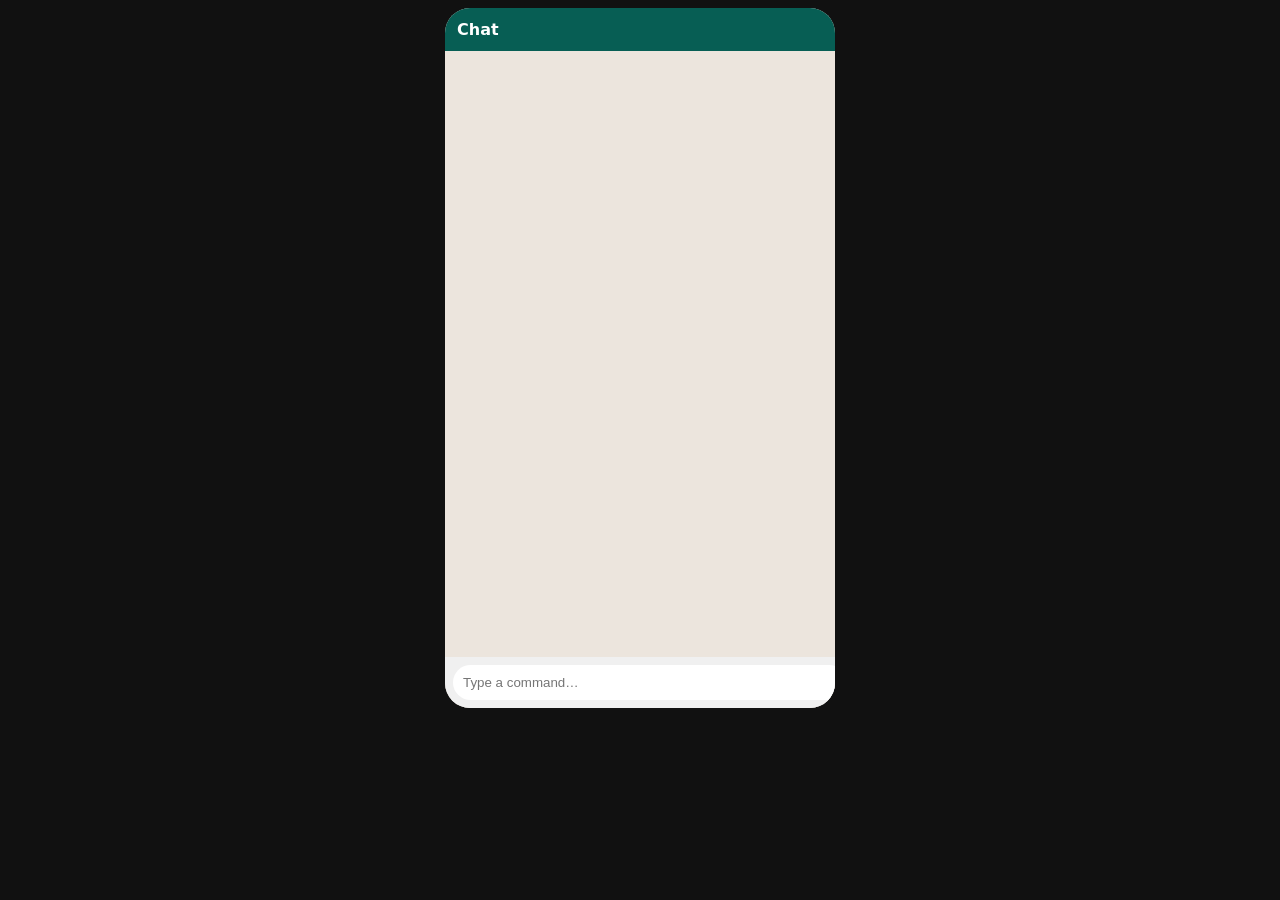
<file: index.html>
<!DOCTYPE html>
<html lang="en">
<head>
  <meta charset="UTF-8" />
  <meta name="viewport" content="width=device-width, initial-scale=1.0"/>
  <title>Fake WhatsApp</title>
  <link rel="stylesheet" href="style.css">
</head>
<body>

<div class="phone">
  <div class="header">
    <div class="chat-title" id="chatTitle">Chat</div>
    <div class="typing" id="typingIndicator"></div>
  </div>

  <div class="chat" id="chat"></div>

  <div class="input-bar">
    <input id="commandInput" placeholder="Type a command…" />
  </div>
</div>

<script src="script.js"></script>
</body>
</html>
</file>
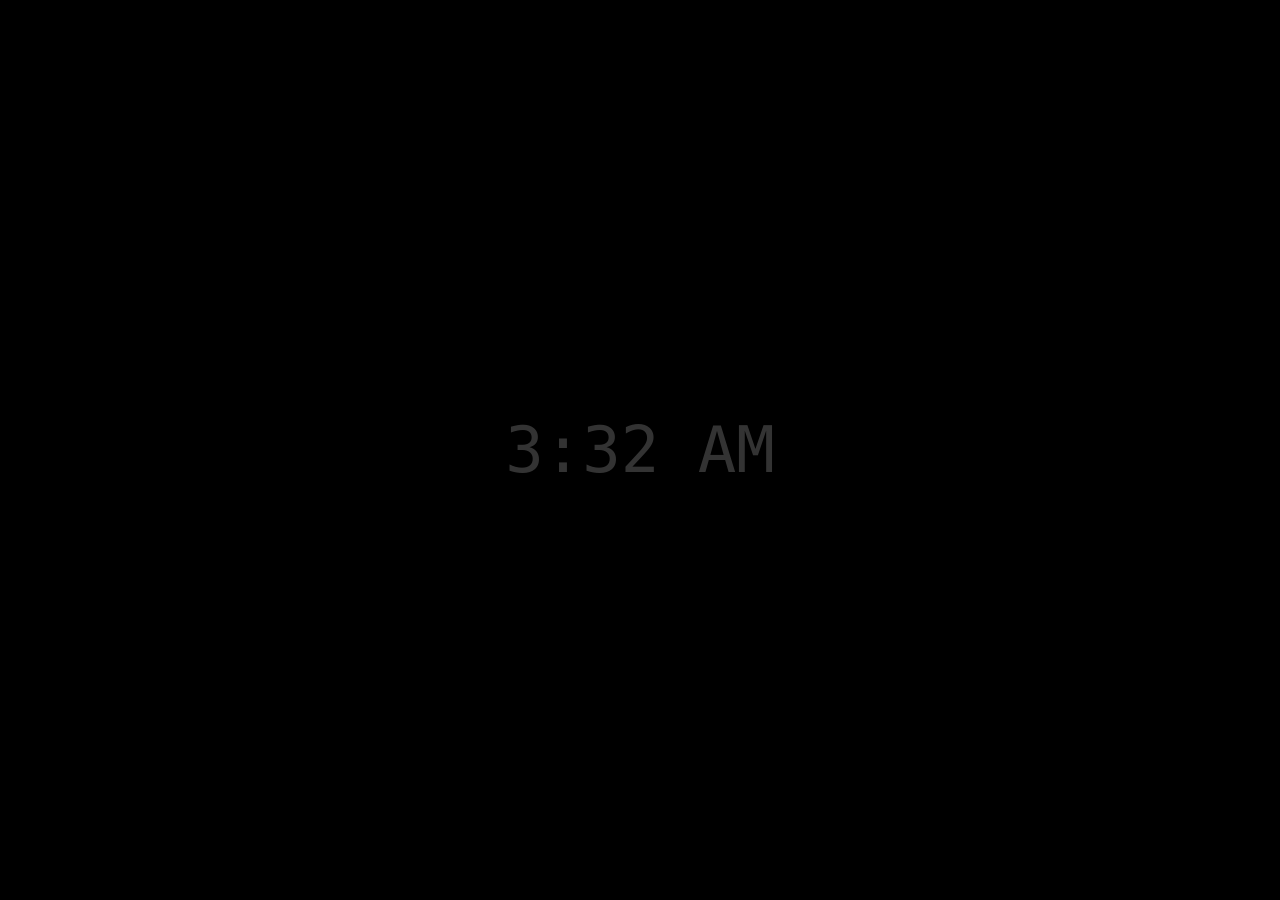
<file: clock.html>
<!DOCTYPE html>
<html lang="en">
<head>
<meta charset="UTF-8">
<meta name="viewport" content="width=device-width, initial-scale=1.0">
<title>Custom Clock</title>
<style>
  body {
    margin: 0;
    background: black;
    color: white;
    font-family: monospace;
    display: flex;
    justify-content: center;
    align-items: center;
    height: 100vh;
    user-select: none;
  }

  #clock {
    font-size: 4rem;
    padding: 20px;
    border-radius: 10px;
  }

  .blink {
    opacity: 0.2;
  }

  input, select {
    font-size: 2rem;
    text-align: center;
    background: black;
    color: white;
    border: 1px solid white;
    width: 70px;
  }

  .editor {
    display: flex;
    gap: 8px;
    align-items: center;
  }
</style>
</head>
<body>

<div id="container">
  <div id="clock"></div>
</div>

<script>
let running = false;
let editMode = false;
let blink = false;

// Default start time
let hours = 3;
let minutes = 32;
let seconds = 55;

const clockEl = document.getElementById("clock");

// Format time (12h + AM/PM, NO seconds shown)
function formatTime() {
  let h = hours % 12 || 12;
  let ampm = hours >= 12 ? "PM" : "AM";
  let m = minutes.toString().padStart(2, "0");
  return `${h}:${m} ${ampm}`;
}

// Render clock
function render() {
  if (!editMode) {
    clockEl.textContent = formatTime();
    clockEl.classList.toggle("blink", blink);
  }
}

// Tick every second
setInterval(() => {
  blink = !blink;

  if (running && !editMode) {
    seconds++;
    if (seconds >= 60) {
      seconds = 0;
      minutes++;
      if (minutes >= 60) {
        minutes = 0;
        hours = (hours + 1) % 24;
      }
    }
  }

  render();
}, 1000);

// Toggle start/stop when tapping outside digits
document.body.addEventListener("click", (e) => {
  if (!clockEl.contains(e.target)) {
    if (!editMode) {
      running = !running;
    }
  }
});

// Enter edit mode when tapping clock
clockEl.addEventListener("click", (e) => {
  e.stopPropagation();
  if (!editMode) {
    enterEditMode();
  }
});

function enterEditMode() {
  editMode = true;

  const h = hours % 12 || 12;
  const m = minutes.toString().padStart(2, "0");
  const s = seconds.toString().padStart(2, "0");

  clockEl.innerHTML = `
    <div class="editor">
      <input id="h" type="number" min="1" max="12" value="${h}">
      :
      <input id="m" type="number" min="0" max="59" value="${m}">
      :
      <input id="s" type="number" min="0" max="59" value="${s}">
      <select id="ampm">
        <option ${hours >= 12 ? "" : "selected"}>AM</option>
        <option ${hours >= 12 ? "selected" : ""}>PM</option>
      </select>
    </div>
  `;

  const inputs = clockEl.querySelectorAll("input, select");

  inputs.forEach(el => {
    el.addEventListener("click", e => e.stopPropagation());
    el.addEventListener("change", saveEdit);
  });
}

// Save edited time
function saveEdit() {
  const hInput = document.getElementById("h").value;
  const mInput = document.getElementById("m").value;
  const sInput = document.getElementById("s").value;
  const ampm = document.getElementById("ampm").value;

  let h = parseInt(hInput);
  let m = parseInt(mInput);
  let s = parseInt(sInput);

  if (ampm === "PM" && h !== 12) h += 12;
  if (ampm === "AM" && h === 12) h = 0;

  hours = h;
  minutes = m;
  seconds = s;

  editMode = false;
  render();
}

// Initial render
render();
</script>

</body>
</html>
</file>
<file: style.css>
body {
  background: #111;
  display: flex;
  justify-content: center;
  font-family: system-ui, sans-serif;
}

.phone {
  width: 390px;
  height: 700px;
  background: #ece5dd;
  display: flex;
  flex-direction: column;
  border-radius: 25px;
  overflow: hidden;
}

.header {
  background: #075e54;
  color: white;
  padding: 12px;
}

.chat-title {
  font-weight: bold;
}

.typing {
  font-size: 12px;
  opacity: 0.8;
}

.chat {
  flex: 1;
  padding: 10px;
  overflow-y: auto;
}

.message {
  display: flex;
  margin-bottom: 10px;
}

.avatar {
  width: 40px;
  height: 40px;
  border-radius: 50%;
  margin-right: 8px;
}

.bubble {
  background: white;
  padding: 8px 12px;
  border-radius: 8px;
  max-width: 70%;
}

.name {
  font-weight: bold;
  font-size: 12px;
}

.system {
  text-align: center;
  font-size: 12px;
  color: #555;
  margin: 10px 0;
}

.input-bar {
  background: #f0f0f0;
  padding: 8px;
}

input {
  width: 100%;
  padding: 10px;
  border-radius: 20px;
  border: none;
}
</file>
